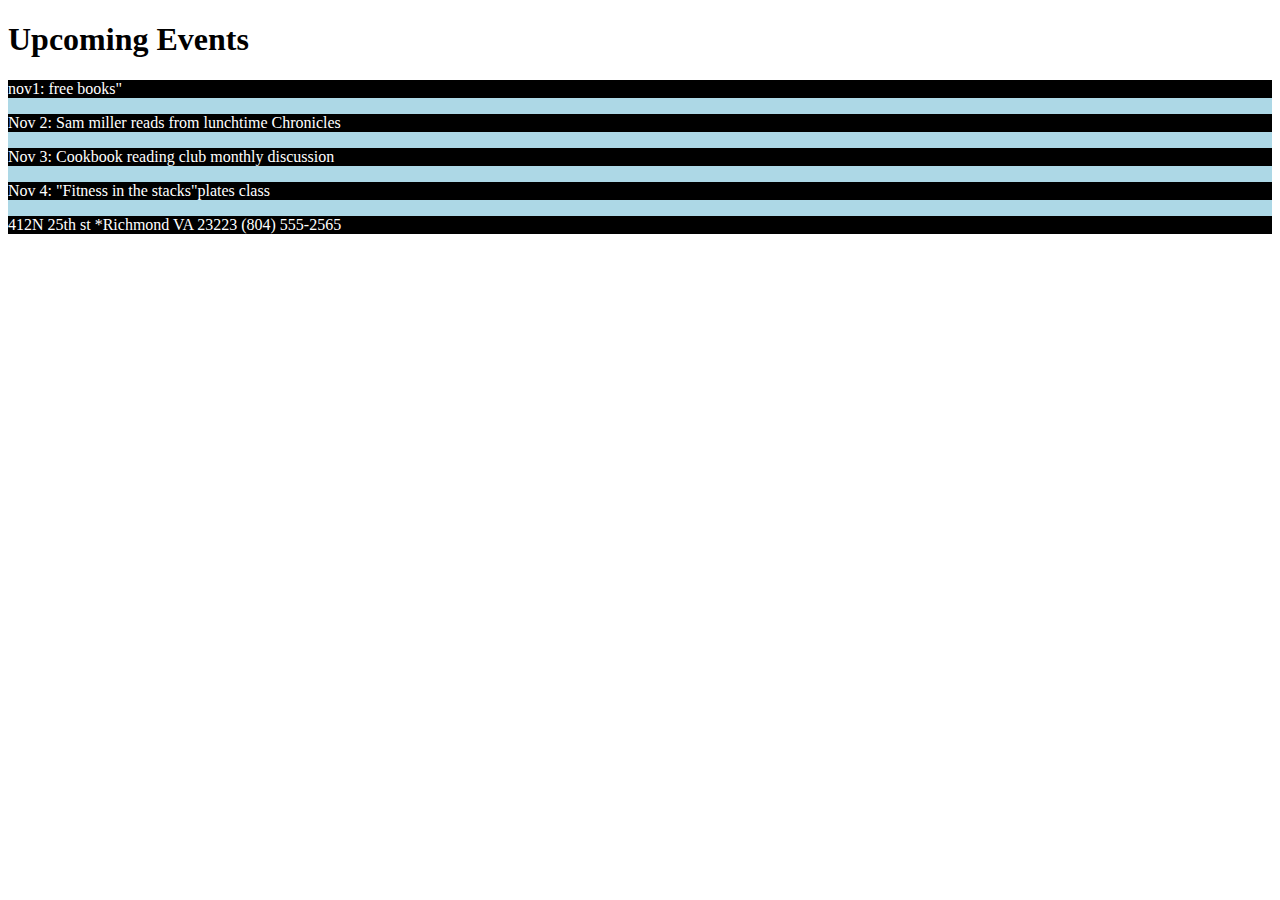
<file: index.html>
﻿
<!DOCTYPE html>
<html lang="en">   
<head>
<title>Revisons Bookstore and cafe</title>
<meta charset="utf-8">
<link rel="stylesheet" href="week2.css">
<style>
    footer{
        background: lightblue;
    }
</style>
<style>

</style>
</head>


<body>
<header>
    <h1 class = "background"Revisons Bookstore and cafe&lt;css
h1>
</header>
<h1> Upcoming Events</h1>
<footer>
<div>
    <p> nov1: free books"</p>

    <p>Nov 2: Sam miller reads from lunchtime Chronicles</p>
    <p>Nov 3: Cookbook reading club monthly discussion</p>
    <p>Nov 4: "Fitness in the stacks"plates class</p>
    <p>412N 25th st *Richmond VA 23223 (804) 555-2565 </p>
</div>
</footer>

</body>
</html>
</file>
<file: week2.css>
header, p{
    background-color: black;
    color: white;
}
#tb{
    color: lawngreen
}
</file>
